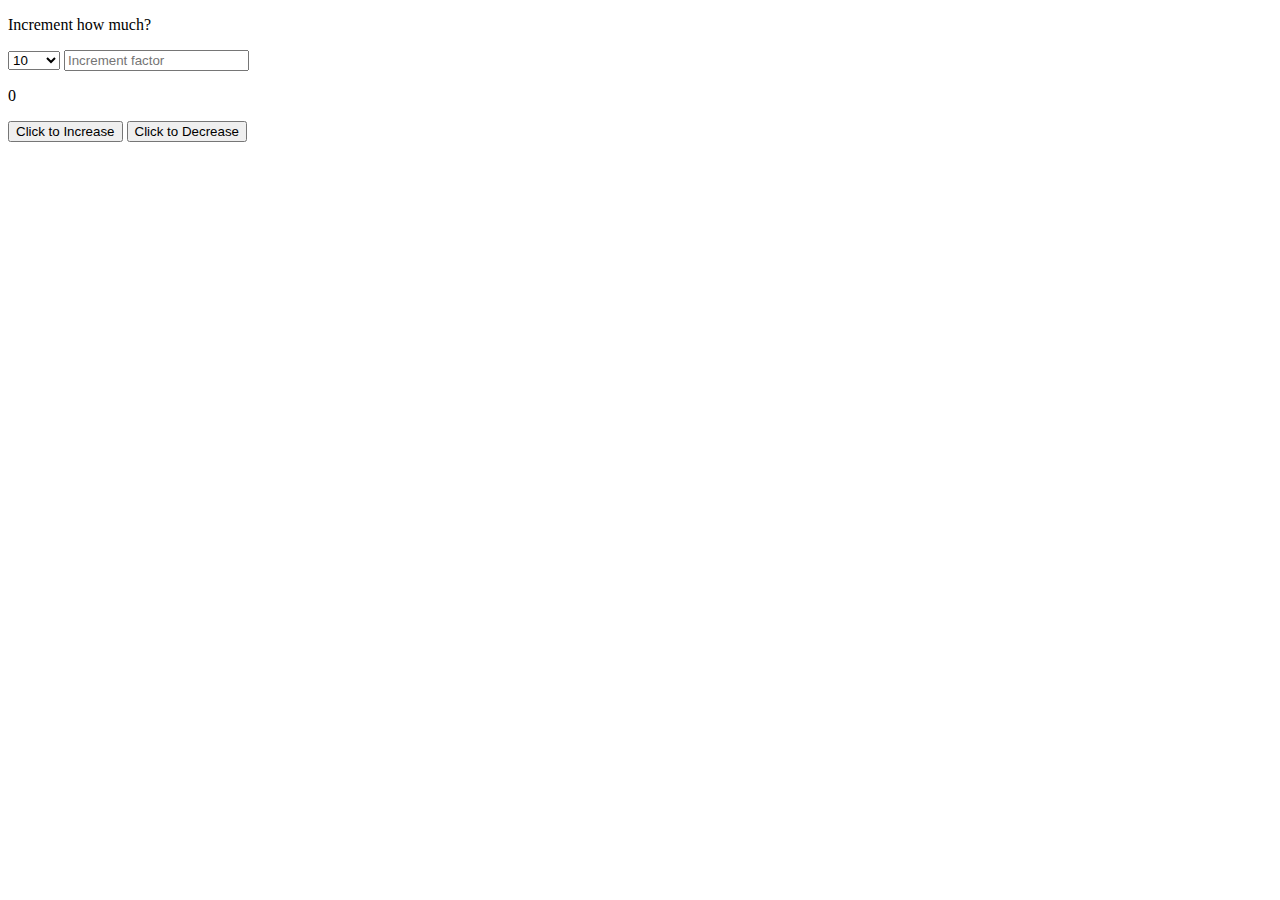
<file: coursework/2025-09-11-html-dom-intro/index.html>
<!DOCTYPE html>
<html lang="en">
<head>
    <meta charset="UTF-8">
    <meta name="viewport" content="width=device-width, initial-scale=1.0">
    <title>Startercode</title>
</head>
<body>
    <p>Increment how much?</p>
    <select id="incrementValue">
        <option value="10">10</option>
        <option value="67">67</option>
        <option value="100">100</option>
        <option value="1000">1000</option>
    </select>
    <input type ="number" name="increment" id="increment"
    placeholder="Increment factor">
</hr>
    </body>
<p id="counter">0</p>
<button id="counterButton">Click to Increase</button>
<button id="decreaseButton">Click to Decrease</button>



    <script src="./src/index.ts" type="module"></script>
</body>
</html>
</file>
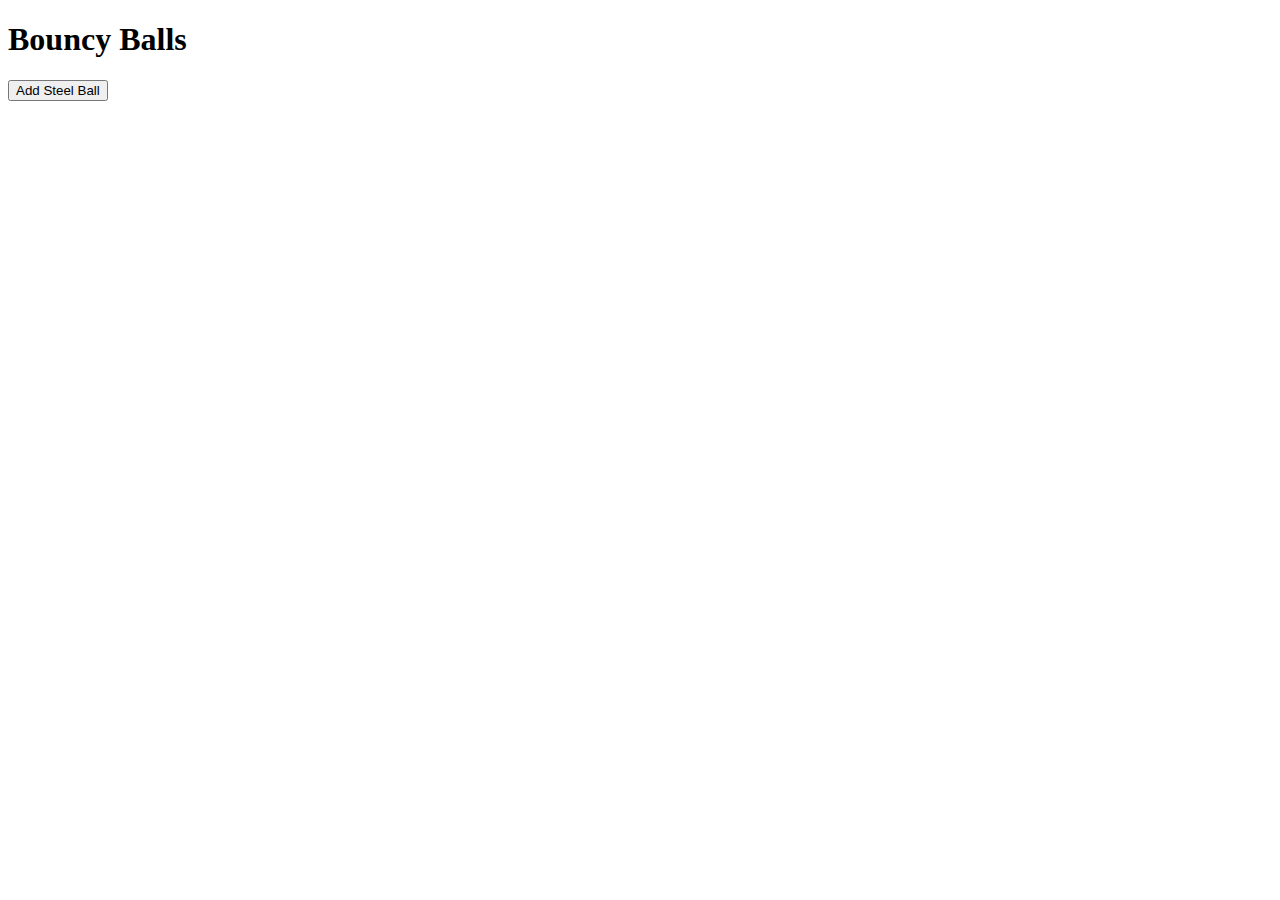
<file: coursework/bouncy balls/index.html>
<!DOCTYPE html>
<html lang="en">
<head>
    <meta charset="UTF-8">
    <meta name="viewport" content="width=device-width, initial-scale=1.0">
    <title>Startercode</title>
</head>
<body>
    <h1>Bouncy Balls</h1>

    <div id="box"></div>

    <div class="controls">
        <button id="addSteel">Add Steel Ball</button>
    </div>
    
    <script src="./src/index.ts" type="module"></script>
</body>
</html>
</file>
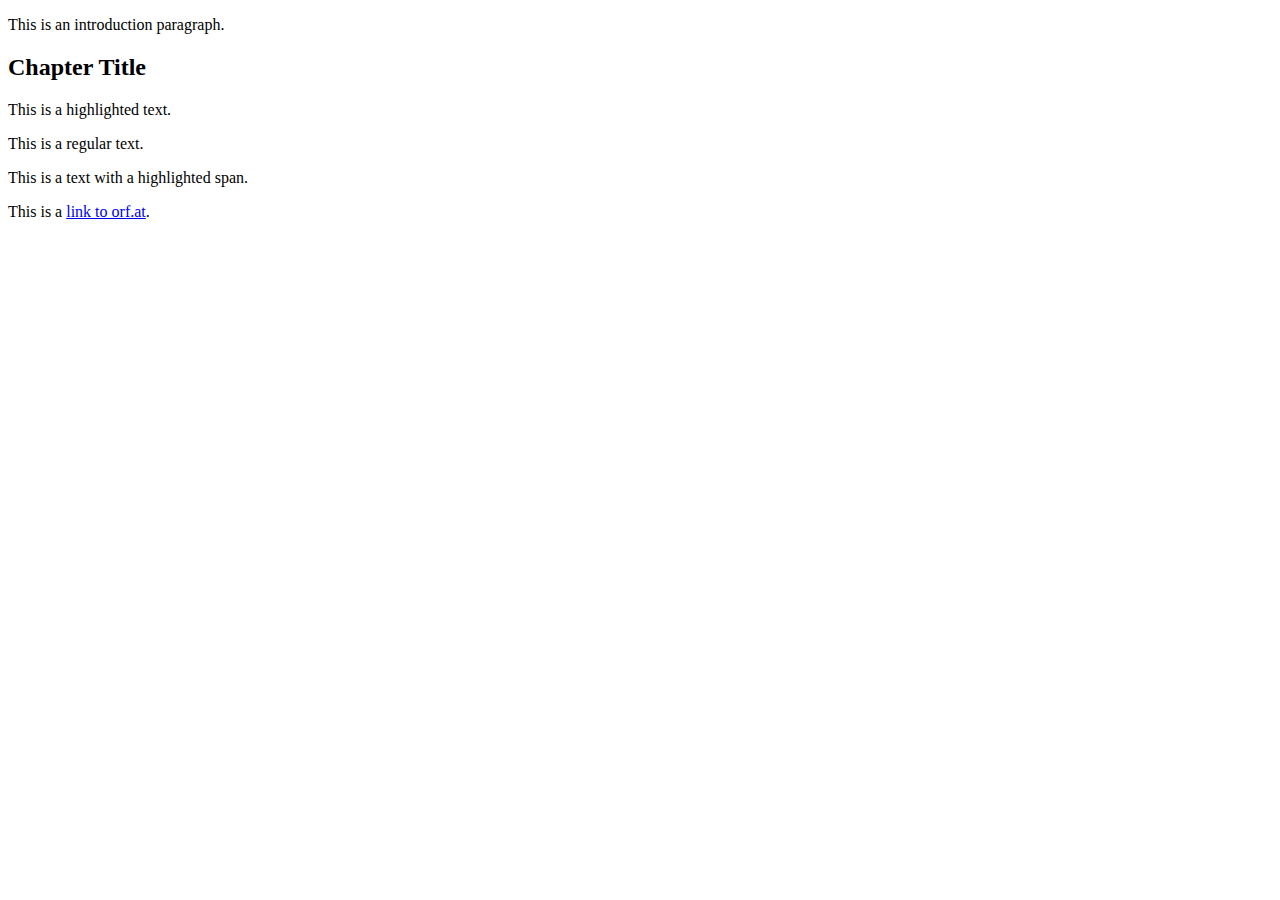
<file: coursework/css selector/index.html>
<!DOCTYPE html>
<html lang="en">
<head>
    <meta charset="UTF-8">
    <meta name="viewport" content="width=device-width, initial-scale=1.0">
    <title>Startercode</title>
</head>
<body>
    <p id="intro">This is an introduction paragraph.</p>
<h2 class="chapter-title">Chapter Title</h2>
<section id="main-content" class="content">
  <p class="text highlight">This is a highlighted text.</p>
  <p class="text">This is a regular text.</p>
</section>
<p>This is a text <span class="highlight">with a highlighted span</span>.</p>
<p>This is a <a href="https://orf.at">link to orf.at</a>.</p>
    <script src="./src/index.ts" type="module"></script>
</body>
</html>
</file>
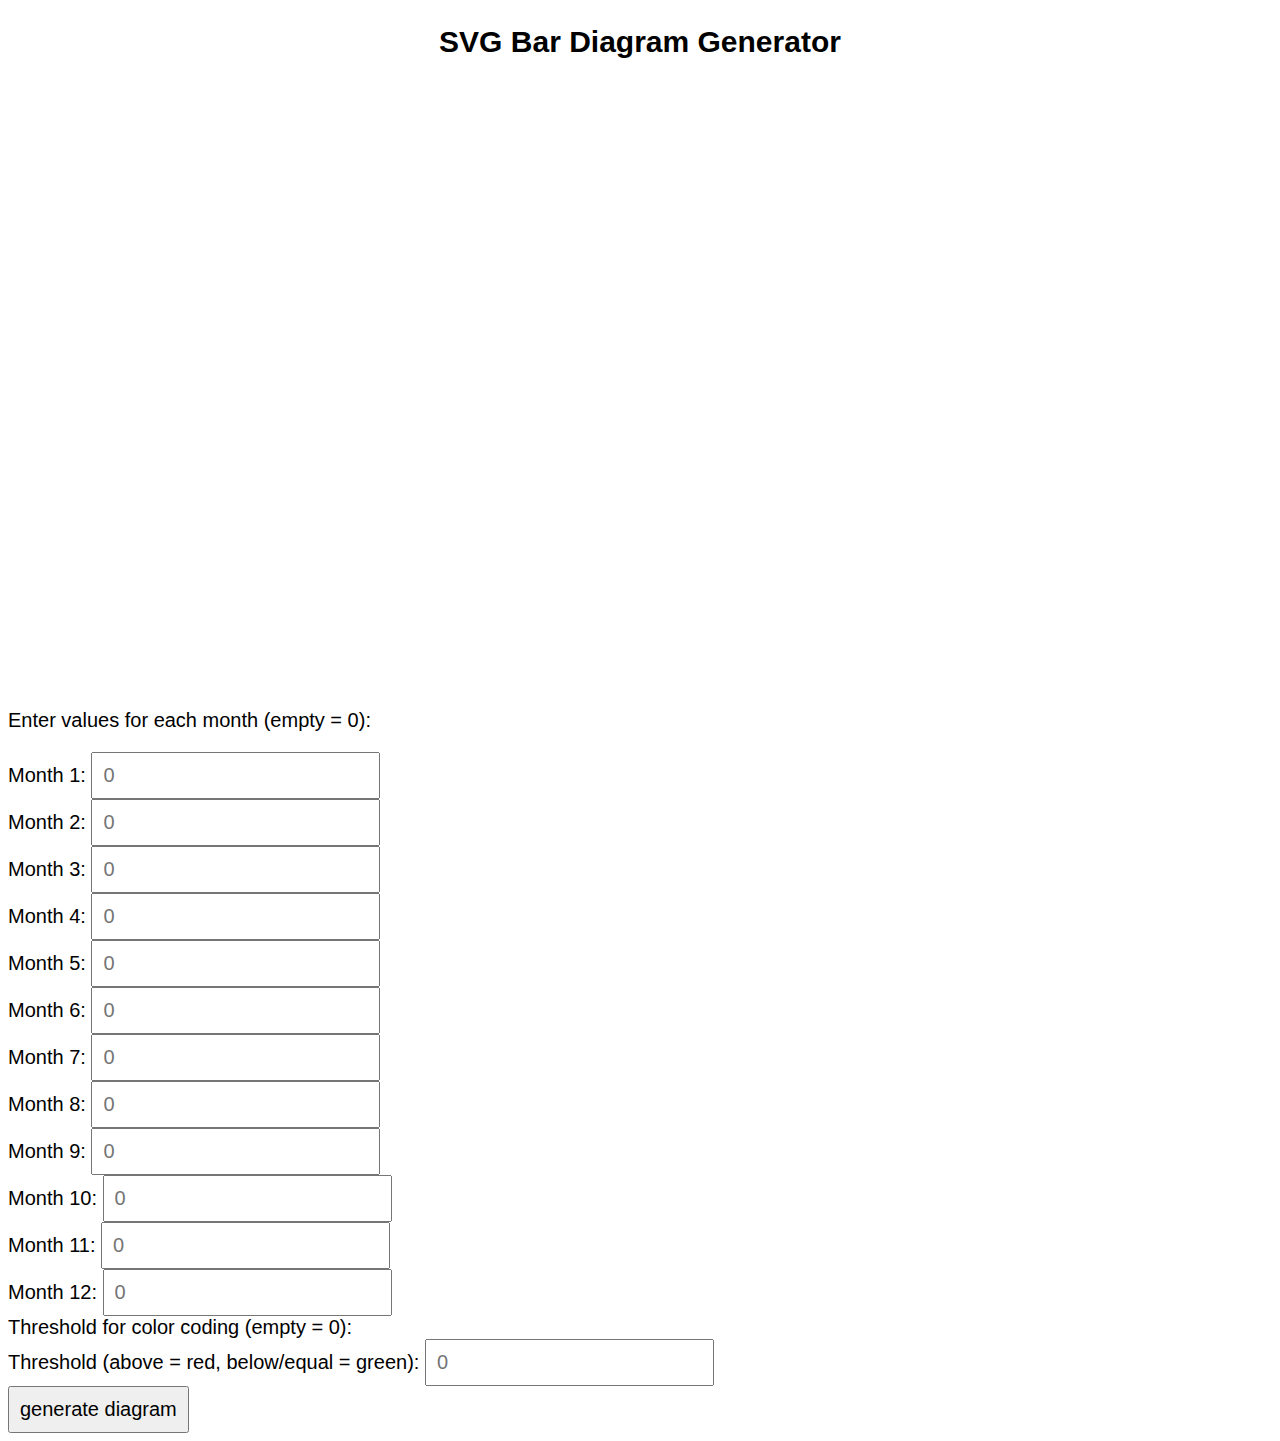
<file: homework/2025-10-03-diagramm/index.html>
<!DOCTYPE html>
<html lang="en">
  <head>
    <meta charset="UTF-8" />
    <meta name="viewport" content="width=device-width, initial-scale=1.0" />
    <title>Startercode</title>
    <link rel="stylesheet" href="style.css" />
  </head>
  <body>
    <h2>SVG Bar Diagram Generator</h2>
    <svg id="svg" width="1200" height="600"></svg>
    <p>Enter values for each month (empty = 0):</p>
    <div id="input">
      <label for="month1">Month 1: </label>
      <input id="month1" type="number" placeholder="0" />
      <br />
      <label for="month2">Month 2: </label>
      <input id="month2" type="number" placeholder="0" />
      <br />
      <label for="month3">Month 3: </label>
      <input id="month3" type="number" placeholder="0" />
      <br />
      <label for="month4">Month 4: </label>
      <input id="month4" type="number" placeholder="0" />
      <br />
      <label for="month5">Month 5: </label>
      <input id="month5" type="number" placeholder="0" />
      <br />
      <label for="month6">Month 6: </label>
      <input id="month6" type="number" placeholder="0" />
      <br />
      <label for="month7">Month 7: </label>
      <input id="month7" type="number" placeholder="0" />
      <br />
      <label for="month8">Month 8: </label>
      <input id="month8" type="number" placeholder="0" />
      <br />
      <label for="month9">Month 9: </label>
      <input id="month9" type="number" placeholder="0" />
      <br />
      <label for="month10">Month 10:</label>
      <input id="month10" type="number" placeholder="0" />
      <br />
      <label for="month11">Month 11:</label>
      <input id="month11" type="number" placeholder="0" />
      <br />
      <label for="month12">Month 12:</label>
      <input id="month12" type="number" placeholder="0" />
      <br>
      <label for="threshold"> Threshold for color coding (empty = 0):<br>Threshold (above = red, below/equal = green): </label>
      <input id="threshold" type="number" placeholder="0">
      <br />
      <button id="generate">generate diagram</button>
    </div>
    <script src="./src/index.ts" type="module"></script>
  </body>
</html>
</file>
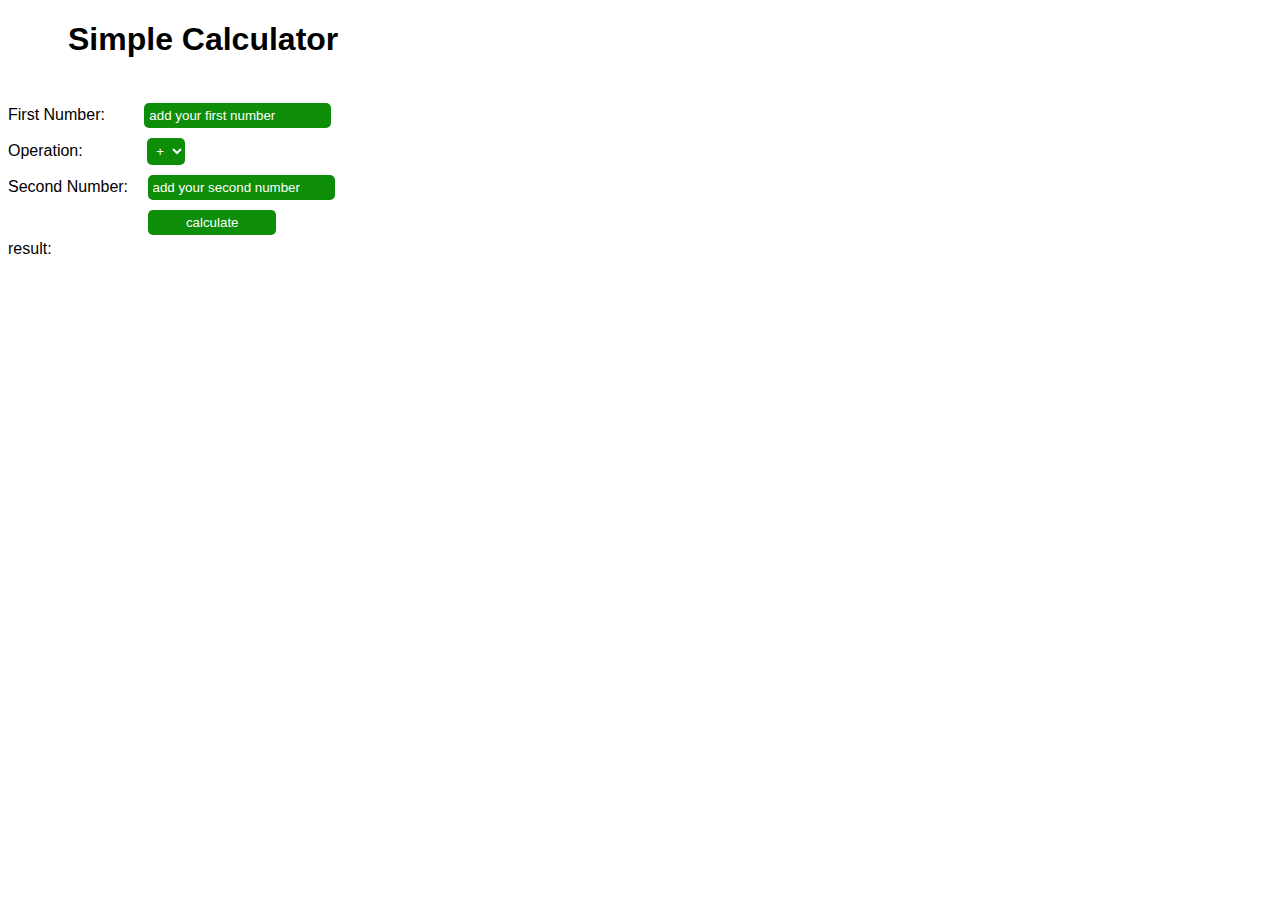
<file: homework/25.09.2025 Calculator/index.html>
<!DOCTYPE html>
<html lang="en">
<head>
    <meta charset="UTF-8">
    <meta name="viewport" content="width=device-width, initial-scale=1.0">
    <title>Simple Calculator</title>
    <style>
        body{
            font-family:arial, sans-serif;
        }
        input,button,select{
            padding: 5px;
            margin:5px;
            border-radius: 5px;
            border:none;
            background-color:rgb(13, 141, 8);
            color: white;
            
        }
        button{
            margin-left:140px;
            padding-left: 3%;
            padding-right: 3%;
        }
        h1{
            font: size 25px;
            margin-left:60px;
        }
        #firstNum{
            margin-left:35px;
        }
        #operation{
            margin-left:60px;
        }
          #secondNum{
            margin-left:15px;
        }button:hover,select:hover,input:hover{
            cursor:pointer;
            background-color:rgb(13, 141, 8);
        }button:active,select:active,input:active{
            background-color:rgb(13, 141, 8);
        }
        input::placeholder{
            color:white;
        }
        
    </style>
</head>
<body>
    <h1>Simple Calculator</h1>
    <br>
    <label id="firstText">First Number:</label>
    <input type="number"id="firstNum" name="firstNum" placeholder="add your first number"/>
    <br>
    <label id="operationText">Operation:</label>
    <select id="operation">
        <option value="+">+</option>
        <option value="-">-</option>
        <option value="*">*</option>
        <option value="/">/</option>
    </select>
    <br>
    <label id="secondText">Second Number:</label>
    <input type="number"id="secondNum" name="secondNum" placeholder="add your second number"/>
    <br>
    <button id="calculate">calculate</button>
    <br>
    <label>result:</label>
    <label id="result"></label>
 

    <script src="./src/index.ts" type="module"></script>
</body>
</html>
</file>
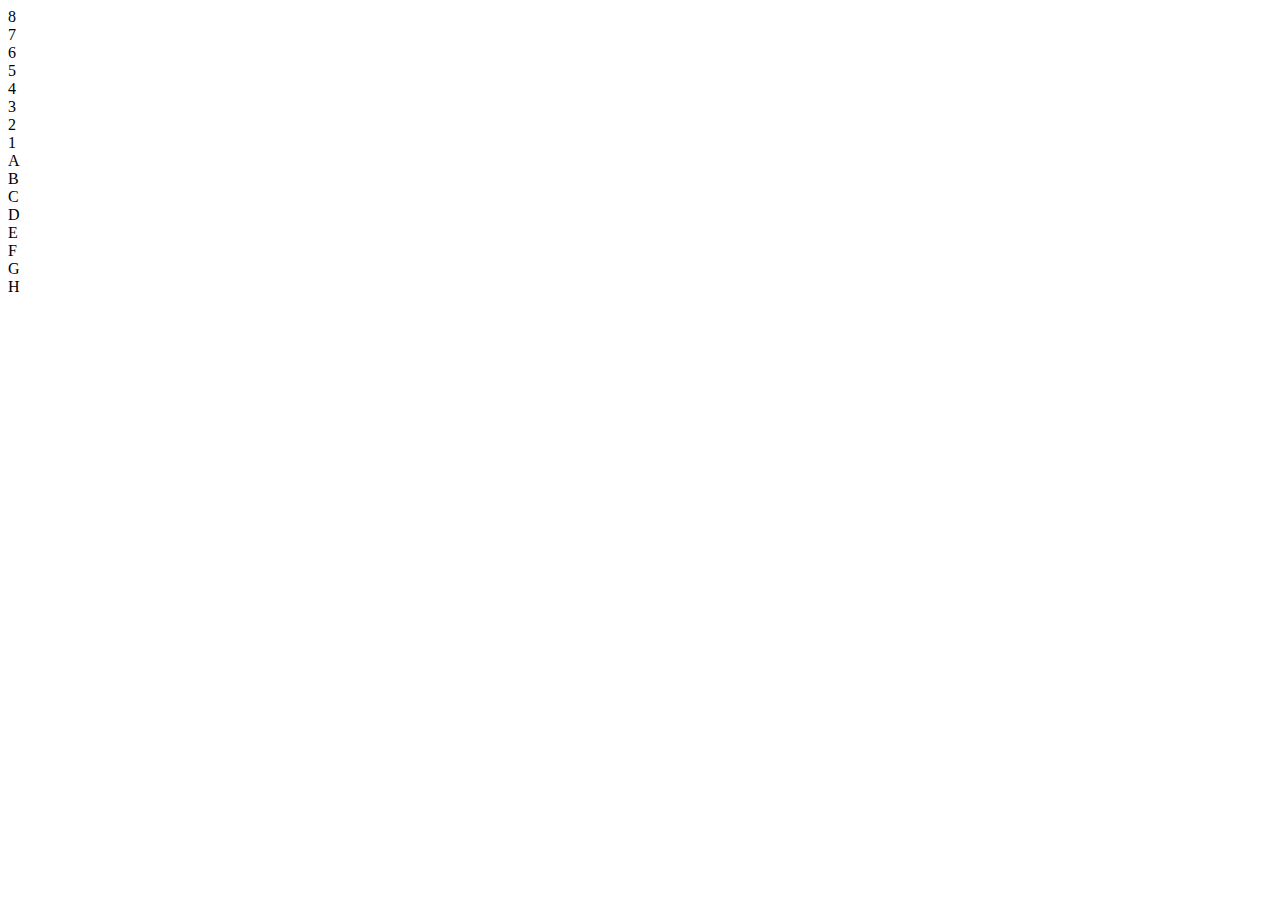
<file: homework/chessboard/index.html>
<!DOCTYPE html>
<html lang="en">
<head>
    <meta charset="UTF-8">
    <meta name="viewport" content="width=device-width, initial-scale=1.0">
    <title>Startercode</title>
</head>
<body>
    <div id="chessboard">
  <div class="board-row">
    <div class="row-label">8</div>
    <div class="square light"></div>
    <div class="square dark"></div>
    <div class="square light"></div>
    <div class="square dark"></div>
    <div class="square light"></div>
    <div class="square dark"></div>
    <div class="square light"></div>
    <div class="square dark"></div>
  </div>
  
  <div class="board-row">
    <div class="row-label">7</div>
    <div class="square dark"></div>
    <div class="square light"></div>
    <div class="square dark"></div>
    <div class="square light"></div>
    <div class="square dark"></div>
    <div class="square light"></div>
    <div class="square dark"></div>
    <div class="square light"></div>
  </div>
  
  <div class="board-row">
    <div class="row-label">6</div>
    <div class="square light"></div>
    <div class="square dark"></div>
    <div class="square light"></div>
    <div class="square dark"></div>
    <div class="square light"></div>
    <div class="square dark"></div>
    <div class="square light"></div>
    <div class="square dark"></div>
  </div>
  
  <div class="board-row">
    <div class="row-label">5</div>
    <div class="square dark"></div>
    <div class="square light"></div>
    <div class="square dark"></div>
    <div class="square light"></div>
    <div class="square dark"></div>
    <div class="square light"></div>
    <div class="square dark"></div>
    <div class="square light"></div>
  </div>
  
  <div class="board-row">
    <div class="row-label">4</div>
    <div class="square light"></div>
    <div class="square dark"></div>
    <div class="square light"></div>
    <div class="square dark"></div>
    <div class="square light"></div>
    <div class="square dark"></div>
    <div class="square light"></div>
    <div class="square dark"></div>
  </div>
  
  <div class="board-row">
    <div class="row-label">3</div>
    <div class="square dark"></div>
    <div class="square light"></div>
    <div class="square dark"></div>
    <div class="square light"></div>
    <div class="square dark"></div>
    <div class="square light"></div>
    <div class="square dark"></div>
    <div class="square light"></div>
  </div>
  
  <div class="board-row">
    <div class="row-label">2</div>
    <div class="square light"></div>
    <div class="square dark"></div>
    <div class="square light"></div>
    <div class="square dark"></div>
    <div class="square light"></div>
    <div class="square dark"></div>
    <div class="square light"></div>
    <div class="square dark"></div>
  </div>
  
  <div class="board-row">
    <div class="row-label">1</div>
    <div class="square dark"></div>
    <div class="square light"></div>
    <div class="square dark"></div>
    <div class="square light"></div>
    <div class="square dark"></div>
    <div class="square light"></div>
    <div class="square dark"></div>
    <div class="square light"></div>
  </div>
  
  <div class="column-labels">
    <div class="row-label"></div>
    <div class="column-label">A</div>
    <div class="column-label">B</div>
    <div class="column-label">C</div>
    <div class="column-label">D</div>
    <div class="column-label">E</div>
    <div class="column-label">F</div>
    <div class="column-label">G</div>
    <div class="column-label">H</div>
  </div>
</div>  

    <script src="./src/index.ts" type="module"></script>
</body>
</html>
</file>
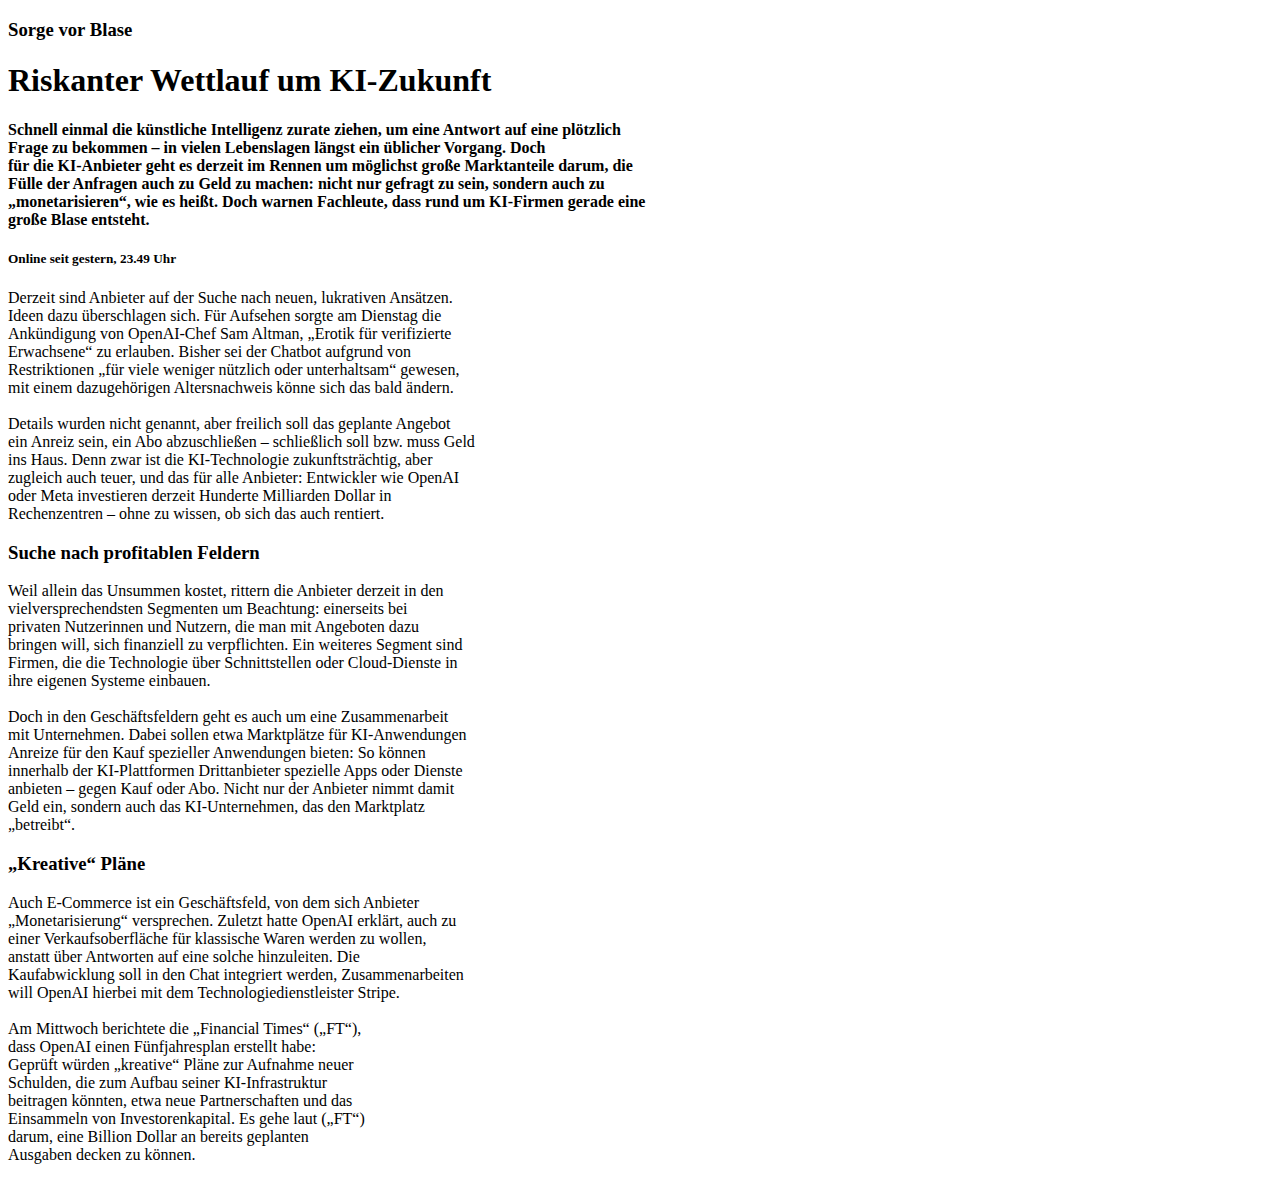
<file: homework/css intro/index.html>
<!DOCTYPE html>
<html lang="en">
<head>
    <meta charset="UTF-8">
    <meta name="viewport" content="width=device-width, initial-scale=1.0">
    <title>Startercode</title>
</head>
<body>
    

    
    <h3 id="title1">Sorge vor Blase</h3>
    <h1>Riskanter Wettlauf um KI-Zukunft</h1>
<h4>
    Schnell einmal die künstliche Intelligenz zurate ziehen, um eine Antwort auf eine plötzlich <br> Frage zu bekommen – in vielen Lebenslagen längst ein üblicher Vorgang. Doch<br> für die KI-Anbieter geht es derzeit im Rennen um möglichst große Marktanteile darum, die <br>Fülle der Anfragen auch zu Geld zu machen: nicht nur gefragt zu sein, sondern auch zu <br>„monetarisieren“, wie es heißt. Doch warnen Fachleute, dass rund um KI-Firmen gerade eine <br>große Blase entsteht.
</h4>

<h5>Online seit gestern, 23.49 Uhr</h5>
<p class="text">Derzeit sind Anbieter auf der Suche nach neuen, lukrativen Ansätzen.<br>
Ideen dazu überschlagen sich. Für Aufsehen sorgte am Dienstag die<br>
Ankündigung von OpenAI-Chef Sam Altman, „Erotik für verifizierte<br>
Erwachsene“ zu erlauben. Bisher sei der Chatbot aufgrund von<br>
Restriktionen „für viele weniger nützlich oder unterhaltsam“ gewesen,<br>
mit einem dazugehörigen Altersnachweis könne sich das bald ändern.<br>
<br>
Details wurden nicht genannt, aber freilich soll das geplante Angebot<br>
ein Anreiz sein, ein Abo abzuschließen – schließlich soll bzw. muss Geld<br>
ins Haus. Denn zwar ist die KI-Technologie zukunftsträchtig, aber<br>
zugleich auch teuer, und das für alle Anbieter: Entwickler wie OpenAI<br>
oder Meta investieren derzeit Hunderte Milliarden Dollar in<br>
Rechenzentren – ohne zu wissen, ob sich das auch rentiert.</p>

<h3 id="title2">Suche nach profitablen Feldern</h3>

<p class="text">Weil allein das Unsummen kostet, rittern die Anbieter derzeit in den<br> 
    vielversprechendsten Segmenten um Beachtung: einerseits bei<br>
     privaten Nutzerinnen und Nutzern, die man mit Angeboten dazu<br> 
     bringen will, sich finanziell zu verpflichten. Ein weiteres Segment sind<br>
     Firmen, die die Technologie über Schnittstellen oder Cloud-Dienste in<br>
      ihre eigenen Systeme einbauen.<br>
    <br>
    Doch in den Geschäftsfeldern geht es auch um eine Zusammenarbeit<br>
    mit Unternehmen. Dabei sollen etwa Marktplätze für KI-Anwendungen<br>
    Anreize für den Kauf spezieller Anwendungen bieten: So können<br>
    innerhalb der KI-Plattformen Drittanbieter spezielle Apps oder Dienste<br>
    anbieten – gegen Kauf oder Abo. Nicht nur der Anbieter nimmt damit<br>
    Geld ein, sondern auch das KI-Unternehmen, das den Marktplatz<br>
    „betreibt“.</p>

    <h3 id="title2">„Kreative“ Pläne</h3>


    <p class="text">
Auch E-Commerce ist ein Geschäftsfeld, von dem sich Anbieter<br>
 „Monetarisierung“ versprechen. Zuletzt hatte OpenAI erklärt, auch zu<br>
  einer Verkaufsoberfläche für klassische Waren werden zu wollen,<br>
   anstatt über Antworten auf eine solche hinzuleiten. Die<br>
    Kaufabwicklung soll in den Chat integriert werden, Zusammenarbeiten<br> 
    will OpenAI hierbei mit dem Technologiedienstleister Stripe.<br>
<br>
Am Mittwoch berichtete die „Financial Times“ („FT“),<br>
dass OpenAI einen Fünfjahresplan erstellt habe:<br>
 Geprüft würden „kreative“ Pläne zur Aufnahme neuer<br>
  Schulden, die zum Aufbau seiner KI-Infrastruktur<br> 
  beitragen könnten, etwa neue Partnerschaften und das<br>
   Einsammeln von Investorenkapital. Es gehe laut („FT“)<br>
    darum, eine Billion Dollar an bereits geplanten<br>
     Ausgaben decken zu können.</p>

<div class="sidebar">

</div>

<h2></h2>
<p>

</p>

<h2></h2>
<p>

</p>
    <script src="./src/index.ts" type="module"></script>
</body>
</html>
</file>
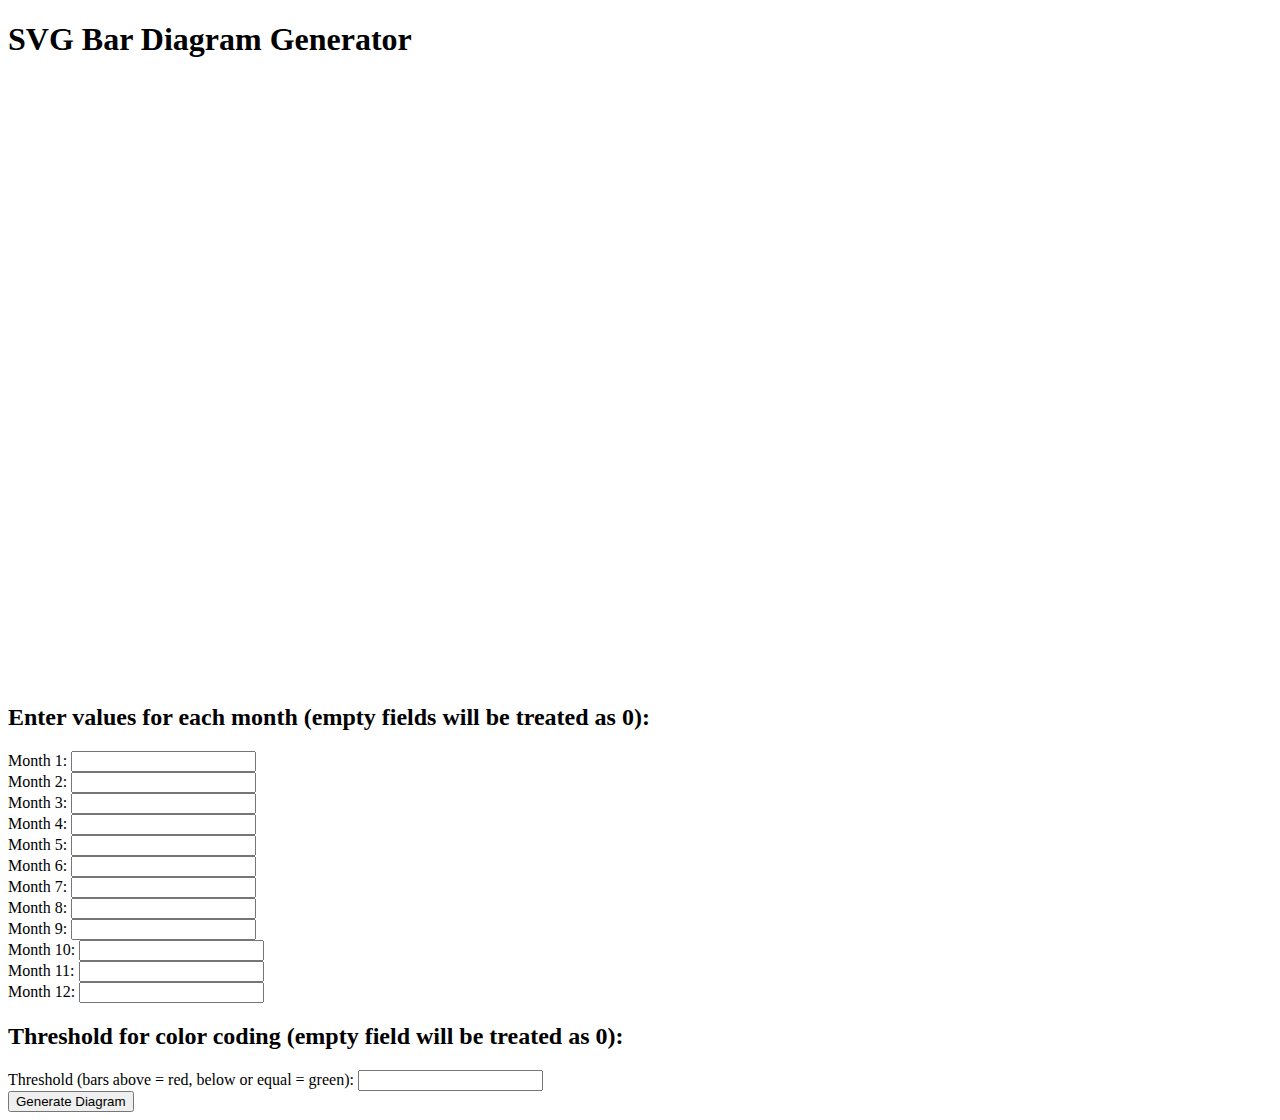
<file: htl-2025-26-2nd-main/homeworks/20-svg/15-diagram/index.html>
<!DOCTYPE html>
<html lang="en">
<head>
    <meta charset="UTF-8">
    <meta name="viewport" content="width=device-width, initial-scale=1.0">
    <title>SVG Bar Diagram</title>
</head>
<body>
    <h1>SVG Bar Diagram Generator</h1>
    
    <!-- SVG canvas with fixed size -->
    <svg id="diagram" width="1200" height="600"></svg>
    
    <!-- Input fields for monthly values -->
    <!-- We use label elements to associate text with input fields for accessibility -->
    <!-- br elements create line breaks to display each month on a separate line for better readability -->
    <div>
        <h2>Enter values for each month (empty fields will be treated as 0):</h2>
        <label>Month 1: <input type="number" id="month1" /></label><br/>
        <label>Month 2: <input type="number" id="month2" /></label><br/>
        <label>Month 3: <input type="number" id="month3" /></label><br/>
        <label>Month 4: <input type="number" id="month4" /></label><br/>
        <label>Month 5: <input type="number" id="month5" /></label><br/>
        <label>Month 6: <input type="number" id="month6" /></label><br/>
        <label>Month 7: <input type="number" id="month7" /></label><br/>
        <label>Month 8: <input type="number" id="month8" /></label><br/>
        <label>Month 9: <input type="number" id="month9" /></label><br/>
        <label>Month 10: <input type="number" id="month10" /></label><br/>
        <label>Month 11: <input type="number" id="month11" /></label><br/>
        <label>Month 12: <input type="number" id="month12" /></label><br/>
    </div>
    
    <!-- Threshold input field -->
    <div>
        <h2>Threshold for color coding (empty field will be treated as 0):</h2>
        <label>Threshold (bars above = red, below or equal = green): <input type="number" id="threshold" /></label><br/>
    </div>
    
    <!-- Generate button -->
    <div>
        <button id="generateBtn">Generate Diagram</button>
    </div>
    
    <script src="./src/index.ts" type="module"></script>
</body>
</html>
</file>
<file: homework/2025-10-03-diagramm/style.css>
body {
  text-align: left;
  font-family: Arial, sans-serif;
  font-size:20px;
}
h2 {
  text-align: center;
}
input {
  padding: 10px;
  font-size: 20px;
}
button {
  font-size: 20px;
  padding: 10px;
}
</file>
